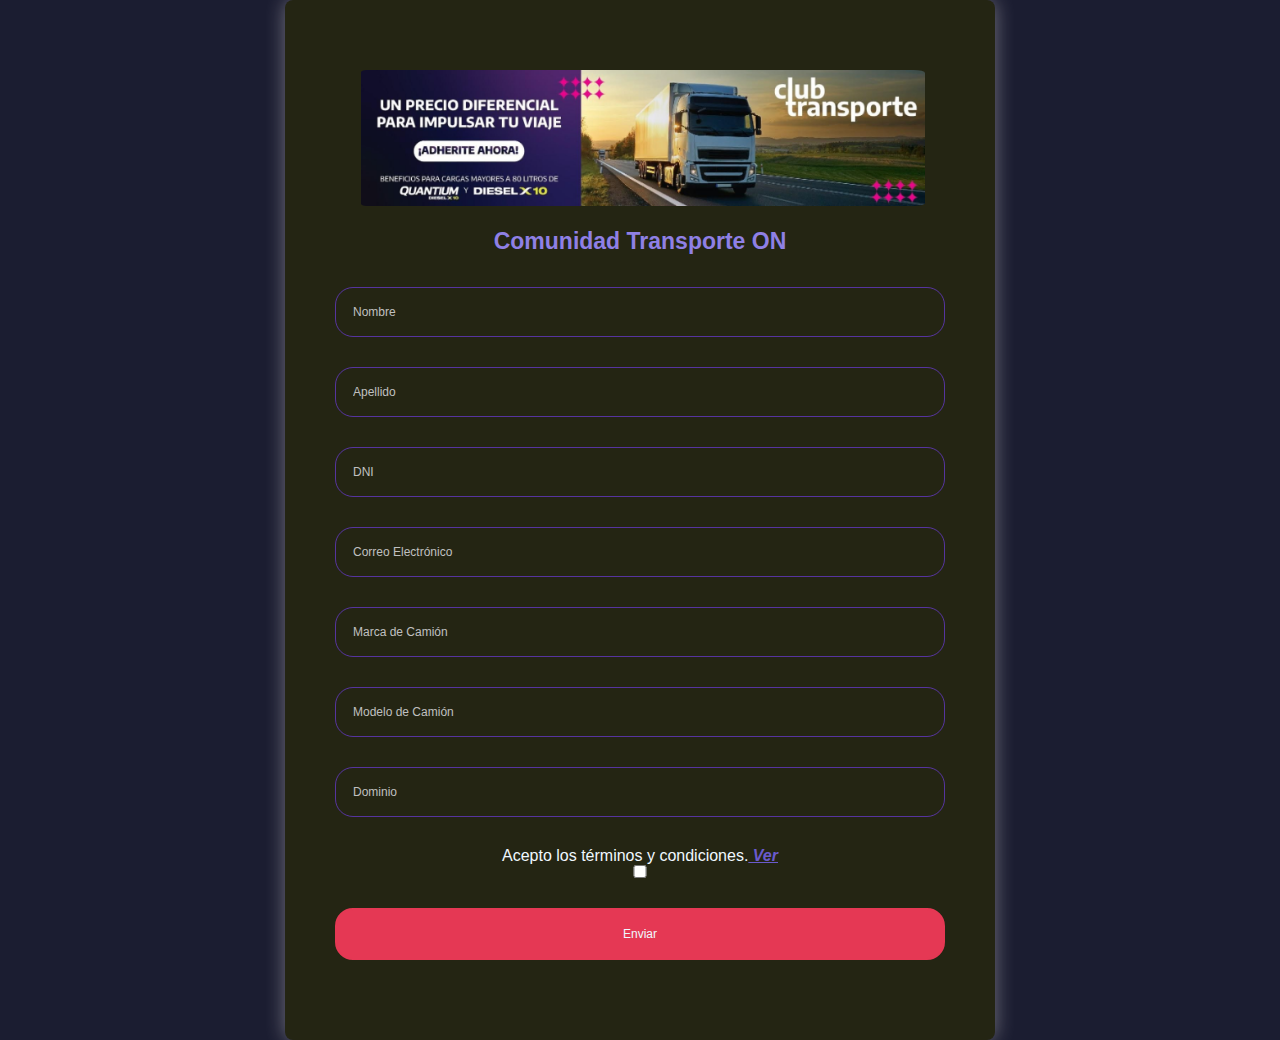
<file: index.html>
<!DOCTYPE html>
<html lang="es">
<head>
    <meta charset="UTF-8">
    <meta name="viewport" content="width=device-width, initial-scale=1.0">
    <title>Comunidad Transporte ON</title>
    <link rel="stylesheet" href="style.css">
    
     
</head>
<body>

<form name="formON" id="formON" method="post"> 
   <div> <img src="club_transporte.png" style="width: auto; height: auto; border-radius: 2%; padding-left: 1%;" alt="club_transporte" id="Transporte"></div>
    <h2>Comunidad Transporte ON</h2>
    <input required name="Nombre" type="text" placeholder="Nombre">
    <input required name="Apellido" type="text" placeholder="Apellido">
    <input required name="DNI" type="number" placeholder="DNI">
    <input required name="Correo Electrónico" type="email" placeholder="Correo Electrónico">
    <input required name="Marca de Camión" type="text" placeholder="Marca de Camión">
    <input required name="Modelo de Camión" type="text" placeholder="Modelo de Camión">
    <input required name="Dominio" type="text" placeholder="Dominio"> 
    <p>Acepto los términos y condiciones.<b><a href="http://drive.google.com/file/d/1GZUeI5W2GXUE3uIejSTPGfC9onkn4J92/view"> Ver</a> </b></p>
    <input required name="Acepto los términos y condiciones.Ver" type="checkbox" class="terminos" title="Acepto los términos y condiciones.">
    <input name="Enviar" type="submit" id="idbtn" class="btn" value="Enviar">


</form>
  <script src="script.js"></script> 

</body>

</html>
</file>
<file: style.css>
*{
    padding: 0;
    margin: 0;
    box-sizing: border-box;

}

body{
font-family: Arial, Helvetica, sans-serif;
background-color: #1b1d31;
display: flex;
justify-content: center;
align-items: center;
min-height: 100vh;

}

form{
    background-color: #242513;
    display: flex;
    flex-direction: column;
    padding: 50px;
    max-width: 710px;
    box-shadow: 0 0 20px rgba(250, 243, 243, 0.4);
    text-align: center;
    border-radius: 8px;
    margin: auto;
}

form h2{

    font-size: 23px;
    color: rgb(143, 128, 229);
    margin-bottom: 30px;
}

input{
    padding: 17px;
    border-radius: 18px;
    background-color: transparent;
    border: 1px solid rgba(115, 61, 240, 0.637);
    margin-bottom: 30px;
    outline: none;
    color: aliceblue;
    font-size: 12px;
    

}

::placeholder{
    color: silver;

}

.btn{
    background-color: #e53854;
    border: 2px solid #e53854;
    cursor: pointer;
    box-shadow: 2px;
}

.btn:hover{
    background-color: #f33f5a;
    border: 2px solid #f33f5a;
    cursor: pointer;
    box-shadow: 2px;
}

@media (max-width:700px){
    body{
        padding: 30px;

    }

    form{
        width: 340px;

    }
}
b, p{
    color: aliceblue;
}


h2{
    text-align: center;
    padding: 2px;
    justify-content: center;
    color: bisque;
    display: flex;
}
a{
    color: slateblue;
    font-family: Arial, Helvetica, sans-serif;
    font-style: italic;
}

div{
    background-color: transparent;
    display: flex;
    flex-direction: column;
    padding: 20px;
    max-width: 700px;
    text-align: center;
    border-radius: 8px;
    
}

form img{
    max-width: 100%; /* nunca será más ancha que el form */
    height: auto;    /* mantiene proporción */
    display: block;  /* elimina espacios extra abajo de la imagen */
    margin: 0 auto;  /* centra la imagen */

}

img{
    max-width: 80%;
    height: auto;
    display: flex;
    margin: auto;
}  

#loader {
      position: fixed;
      top: 0;
      left: 0;
      width: 100%;
      height: 100%;
      background: rgba(255,255,255,0.9);
      display: none; /* Oculto al inicio */
      justify-content: center;
      align-items: center;
      z-index: 9999;
      font-family: Arial, sans-serif;
      font-size: 20px;
      color: #333;
    }

    /* Animación spinner */
    .spinner {
      border: 6px solid #f3f3f3;
      border-top: 6px solid #3498db;
      border-radius: 50%;
      width: 50px;
      height: 50px;
      animation: spin 1s linear infinite;
      margin-right: 15px;
    }

    @keyframes spin {
      0% { transform: rotate(0deg); }
      100% { transform: rotate(360deg); }
    }
</file>
